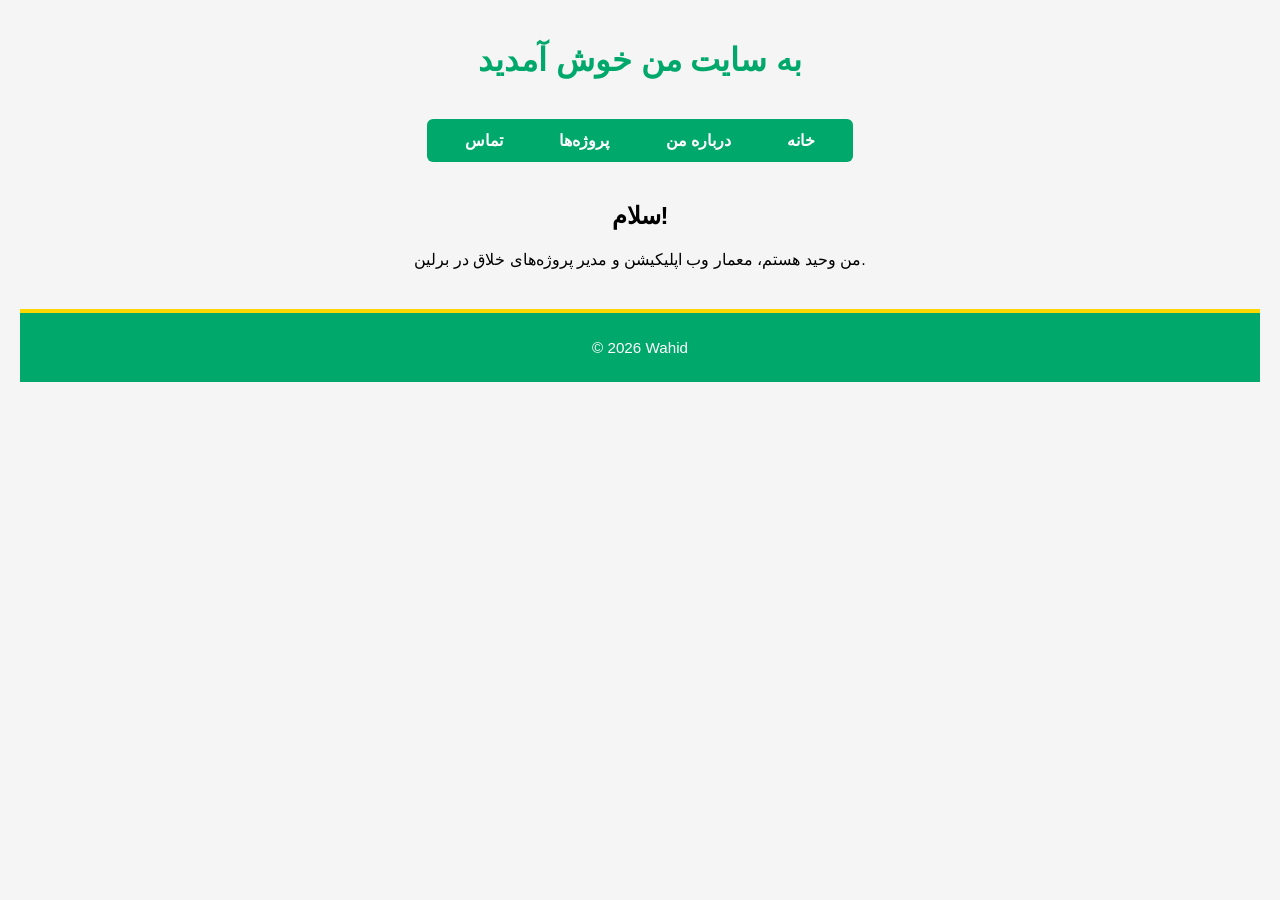
<file: index.html>
<!DOCTYPE html>
<html lang="fa">
<head>
  <meta charset="UTF-8">
  <title>پورتفولیو وحید</title>
  <link rel="stylesheet" href="style.css">
</head>
<body>
  <header>
    <h1>به سایت من خوش آمدید</h1>
    <nav>
      <a href="index.html">خانه</a>
      <a href="about.html">درباره من</a>
      <a href="projects.html">پروژه‌ها</a>
      <a href="contact.html">تماس</a>
    </nav>
  </header>

  <main>
    <section>
      <h2>سلام!</h2>
      <p>من وحید هستم، معمار وب اپلیکیشن و مدیر پروژه‌های خلاق در برلین.</p>
    </section>
  </main>

  <footer>
    <p>&copy; 2026 Wahid</p>
  </footer>
</body>
</html>
</file>
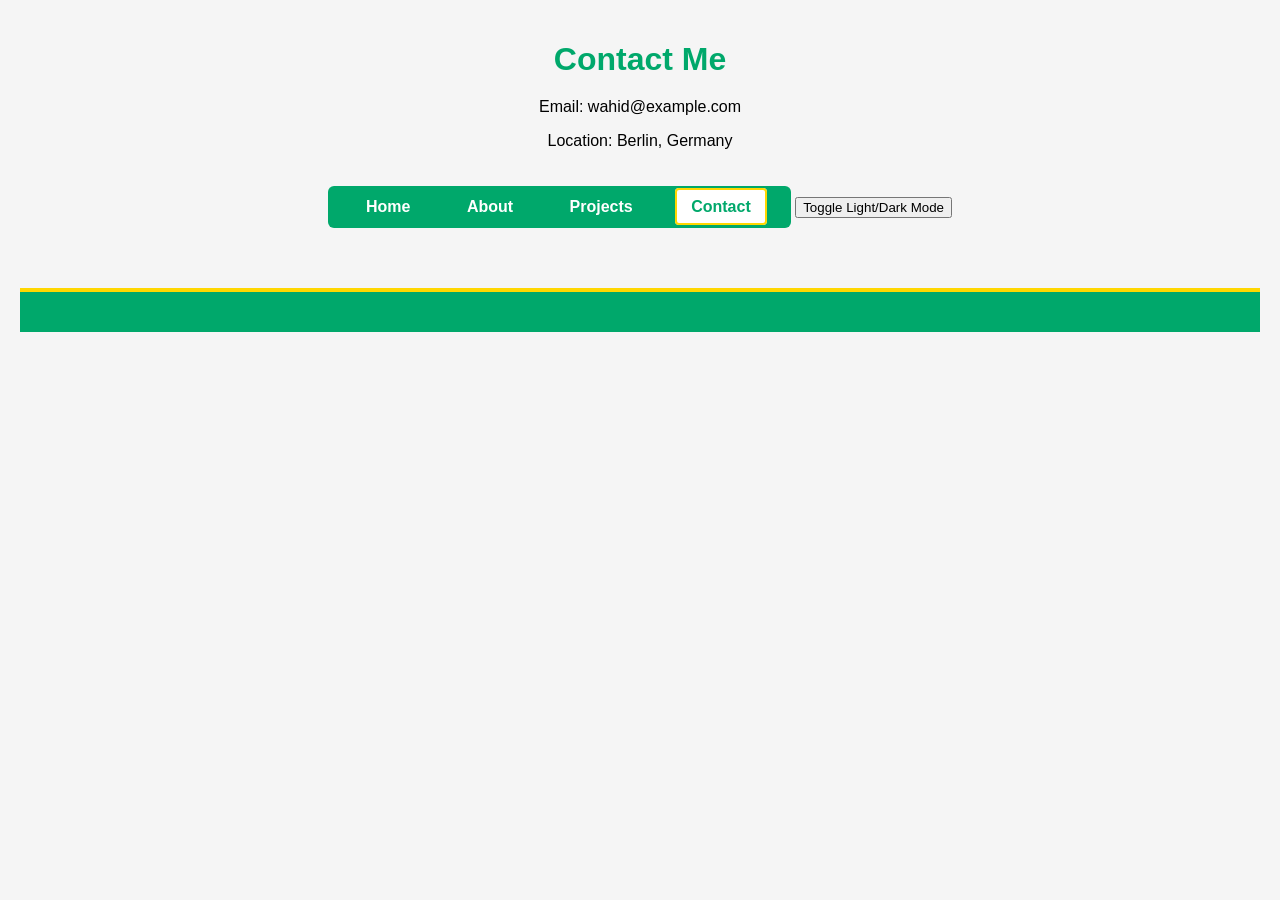
<file: contact.html>
<!DOCTYPE html>
<html lang="en">
<head>
  <meta charset="UTF-8">
  <title>Contact Wahid</title>
  <link rel="stylesheet" href="style.css">
</head>
<body>
  <h1>Contact Me</h1>
  <p>Email: wahid@example.com</p>
  <p>Location: Berlin, Germany</p>

  <nav>
    <a href="index.html">Home</a>
    <a href="about.html">About</a>
    <a href="projects.html">Projects</a>
    <a href="contact.html" class="active">Contact</a>
  </nav>

  <button id="toggleTheme">Toggle Light/Dark Mode</button>

  <footer>
    <!-- همان فوتر با آیکون‌ها -->
  </footer>

  <script>
    const toggleBtn = document.getElementById('toggleTheme');
  
    // اعمال حالت ذخیره‌شده هنگام بارگذاری
    document.addEventListener('DOMContentLoaded', () => {
      const savedTheme = localStorage.getItem('theme');
      if (savedTheme === 'dark') {
        document.body.classList.add('dark-mode');
      }
    });
  
    // تغییر حالت و ذخیره در localStorage
    toggleBtn.addEventListener('click', () => {
      document.body.classList.toggle('dark-mode');
      if (document.body.classList.contains('dark-mode')) {
        localStorage.setItem('theme', 'dark');
      } else {
        localStorage.setItem('theme', 'light');
      }
    });
  </script>
  
  
</body>
</html>
</file>
<file: style.css>
/* Global Styles */
body {
    background-color: #f5f5f5;
    font-family: 'Open Sans', sans-serif;
    text-align: center;
    margin: 0;
    padding: 20px;
  }
  
  /* Headings */
  h1 {
    color: #00A86B;
    font-family: 'Montserrat', sans-serif;
    font-size: 2em;
    margin-bottom: 20px;
  }
  
  /* Navigation Bar */
  nav {
    margin: 20px 0;
    background-color: #00A86B;
    padding: 12px;
    border-radius: 6px;
    display: inline-block;
  }
  nav a {
    color: #ffffff;
    font-family: 'Montserrat', sans-serif;
    font-weight: 600;
    text-decoration: none;
    margin: 0 12px;
    padding: 8px 14px;
    border-radius: 4px;
    transition: all 0.3s ease;
  }
  nav a:hover {
    background-color: #FFD700;
    color: #000000;
    box-shadow: 0 2px 6px rgba(0,0,0,0.2);
  }
  nav a.active {
    background-color: #ffffff;
    color: #00A86B;
    border: 2px solid #FFD700;
  }
  
  /* Video Container */
  .video-container {
    position: relative;
    padding-bottom: 56.25%;
    height: 0;
    overflow: hidden;
    max-width: 100%;
    background: #000;
    border: 4px solid #FFD700;
    border-radius: 8px;
    box-shadow: 0 4px 12px rgba(0,0,0,0.2);
    margin: 0 auto;
  }
  .video-container video {
    position: absolute;
    top: 0;
    left: 0;
    width: 100%;
    height: 100%;
  }
  
  /* Subtitles */
  .subtitle {
    position: absolute;
    bottom: 8%;
    width: 100%;
    text-align: center;
    font-family: 'Open Sans', sans-serif;
    font-size: 1.2em;
    color: #ffffff;
    text-shadow: 2px 2px 4px rgba(0,0,0,0.7);
    padding: 0 10px;
  }
  .subtitle.en { font-weight: 600; color: #FFD700; }
  .subtitle.fa { font-weight: 600; direction: rtl; unicode-bidi: bidi-override; color: #00A86B; }
  
  /* Caption */
  .caption { margin-top: 12px; font-size: 1.2em; color: #333; }
  
  /* Footer */
  footer {
    background-color: #00A86B;
    color: #ffffff;
    padding: 20px;
    margin-top: 40px;
    border-top: 4px solid #FFD700;
  }
  footer .footer-content { max-width: 960px; margin: 0 auto; text-align: center; }
  footer p { margin: 6px 0; font-size: 0.95em; }
  footer .social-icons { margin-top: 12px; }
  footer .social-icons a {
    display: inline-block;
    margin: 0 8px;
    color: #ffffff;
    transition: transform 0.3s ease, color 0.3s ease;
  }
  footer .social-icons a:hover { color: #FFD700; transform: scale(1.2); }
  footer .social-icons svg { width: 28px; height: 28px; fill: currentColor; }
  
  /* Responsive */
  @media (max-width: 600px) {
    h1 { font-size: 1.5em; }
    .subtitle { font-size: 1em; }
    .caption { font-size: 1em; }
  }
  /* Dark Mode */
@media (prefers-color-scheme: dark) {
    body {
      background-color: #121212;
      color: #e0e0e0;
    }
  
    h1 {
      color: #FFD700; /* طلایی برای تیتر */
    }
  
    nav {
      background-color: #1f1f1f;
    }
  
    nav a {
      color: #e0e0e0;
    }
  
    nav a:hover {
      background-color: #FFD700;
      color: #000000;
    }
  
    .video-container {
      border: 4px solid #FFD700;
      background: #000000;
      box-shadow: 0 4px 12px rgba(255,255,255,0.1);
    }
  
    .caption {
      color: #cccccc;
    }
  
    footer {
      background-color: #1f1f1f;
      border-top: 4px solid #FFD700;
      color: #e0e0e0;
    }
  
    footer .social-icons a {
      color: #e0e0e0;
    }
  
    footer .social-icons a:hover {
      color: #FFD700;
    }
  }
</file>
